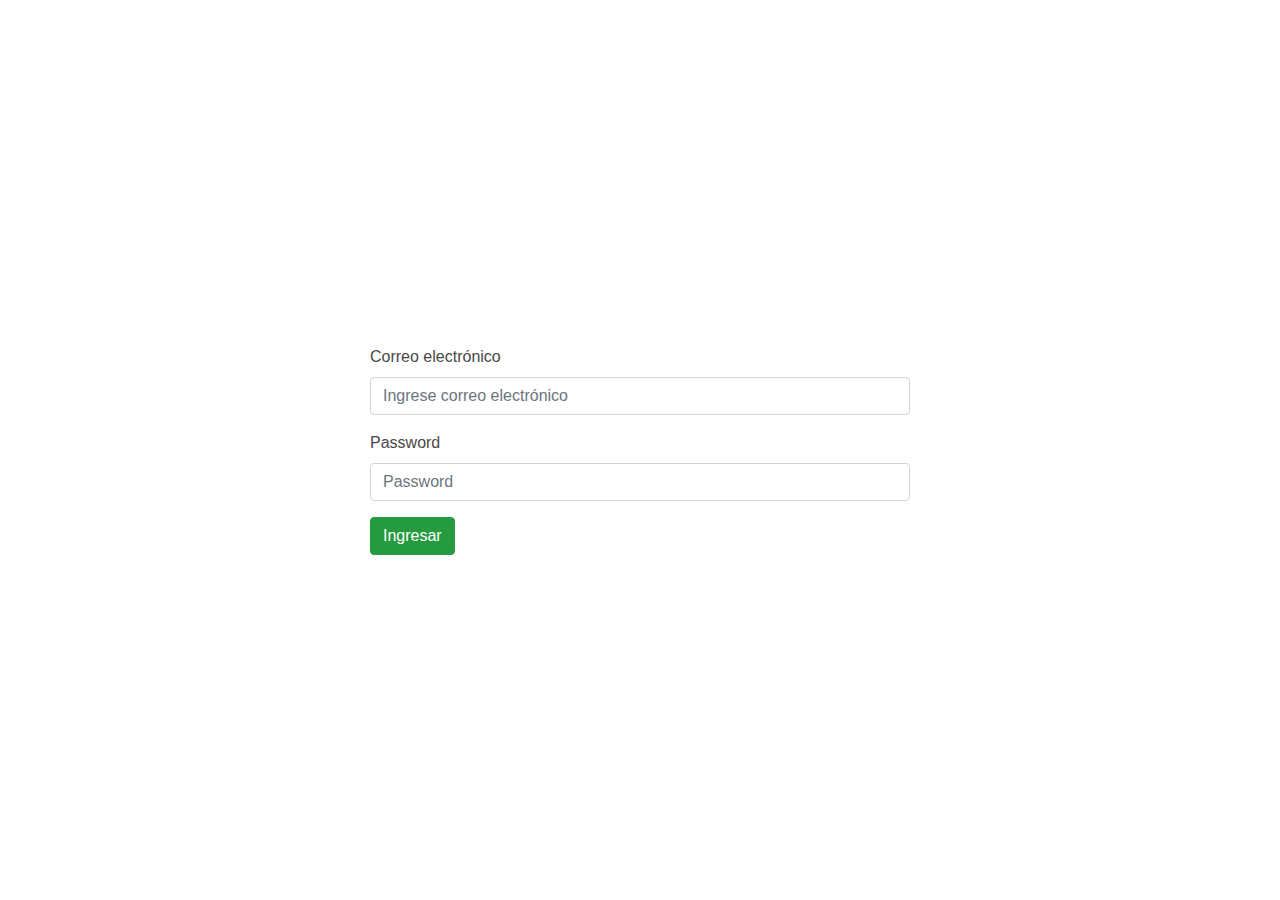
<file: front/login/login.html>
<!DOCTYPE html>
<html lang="en">

<head>
    <meta charset="UTF-8">
    <meta name="viewport" content="width=device-width, initial-scale=1.0">
    <meta http-equiv="X-UA-Compatible" content="ie=edge">
    <title>Finanzas</title>
    <link rel="stylesheet" href="https://maxcdn.bootstrapcdn.com/bootstrap/4.0.0/css/bootstrap.min.css" integrity="sha384-Gn5384xqQ1aoWXA+058RXPxPg6fy4IWvTNh0E263XmFcJlSAwiGgFAW/dAiS6JXm" crossorigin="anonymous">
    <link rel="stylesheet" href="../assets/css/style.css">
</head>

<body class="">
    <main class="container">
        <div class="row justify-content-center align-items-center h-100vh">
            <form class="col-md-6">
                <div class="form-group">
                    <label for="exampleInputEmail1">Correo electrónico</label>
                    <input type="email" class="form-control" id="exampleInputEmail1" placeholder="Ingrese correo electrónico">
                </div>
                <div class="form-group">
                    <label for="exampleInputPassword1">Password</label>
                    <input type="password" class="form-control" id="exampleInputPassword1" placeholder="Password">
                </div>
                <button type="submit" class="btn btn-primary">Ingresar</button>
            </form>
        </div>
    </main>
    <script src="https://code.jquery.com/jquery-3.2.1.slim.min.js" integrity="sha384-KJ3o2DKtIkvYIK3UENzmM7KCkRr/rE9/Qpg6aAZGJwFDMVNA/GpGFF93hXpG5KkN" crossorigin="anonymous"></script>
    <script src="https://cdnjs.cloudflare.com/ajax/libs/popper.js/1.12.9/umd/popper.min.js" integrity="sha384-ApNbgh9B+Y1QKtv3Rn7W3mgPxhU9K/ScQsAP7hUibX39j7fakFPskvXusvfa0b4Q" crossorigin="anonymous"></script>
    <script src="https://maxcdn.bootstrapcdn.com/bootstrap/4.0.0/js/bootstrap.min.js" integrity="sha384-JZR6Spejh4U02d8jOt6vLEHfe/JQGiRRSQQxSfFWpi1MquVdAyjUar5+76PVCmYl" crossorigin="anonymous"></script>
</body>

</html>
</file>
<file: front/assets/css/style.css>
body {
    background-color: #fff;
    color: #484848;
}

.w-20 {
    width: 20%;
}

.h-100vh {
    height: 100vh;
}

.error {
    font-size: 14px;
}

.cursor-pointer {
    cursor: pointer;
}

.text-danger-light {
    color: #ffb6bd;
}

.fnt-40 {
    font-size: 40px;
}

.bg-sec-pri {
    background: #fff;
    border: 1px solid b5d9ff;
}

nav {
    background: #ffffff;
    border-bottom: 4px solid #82e498;
}

nav a {
    color: #828282;
}

nav a:hover {
    color: #46dc69;
}

.sec-pri {
    border: 1px solid #82e498;
    border-radius: 5px;
}

.btn-primary {
    background-color: #259a3f;
    border-color: #259a3f;
}

.btn-primary:hover {
    color: #fff;
    background-color: #0f521e;
    border-color: #0f521e;
}

.table .thead-dark th {
    color: #fff;
    background-color: #259a3f;
    border-color: #185d27;
}

.table td,
.table th {
    vertical-align: middle;
}

.table td p {
    margin-bottom: 0;
}

tfoot {
    background-color: rgba(0, 0, 0, 0.05);
}

.content-editable:focus {
    outline: none;
    text-decoration: underline;
}

.b-shadow {
    -webkit-box-shadow: 0px 5px 20px 0px rgba(184, 184, 184, 1);
    -moz-box-shadow: 0px 5px 20px 0px rgba(184, 184, 184, 1);
    box-shadow: 0px 5px 20px 0px rgba(184, 184, 184, 1);
}
</file>
